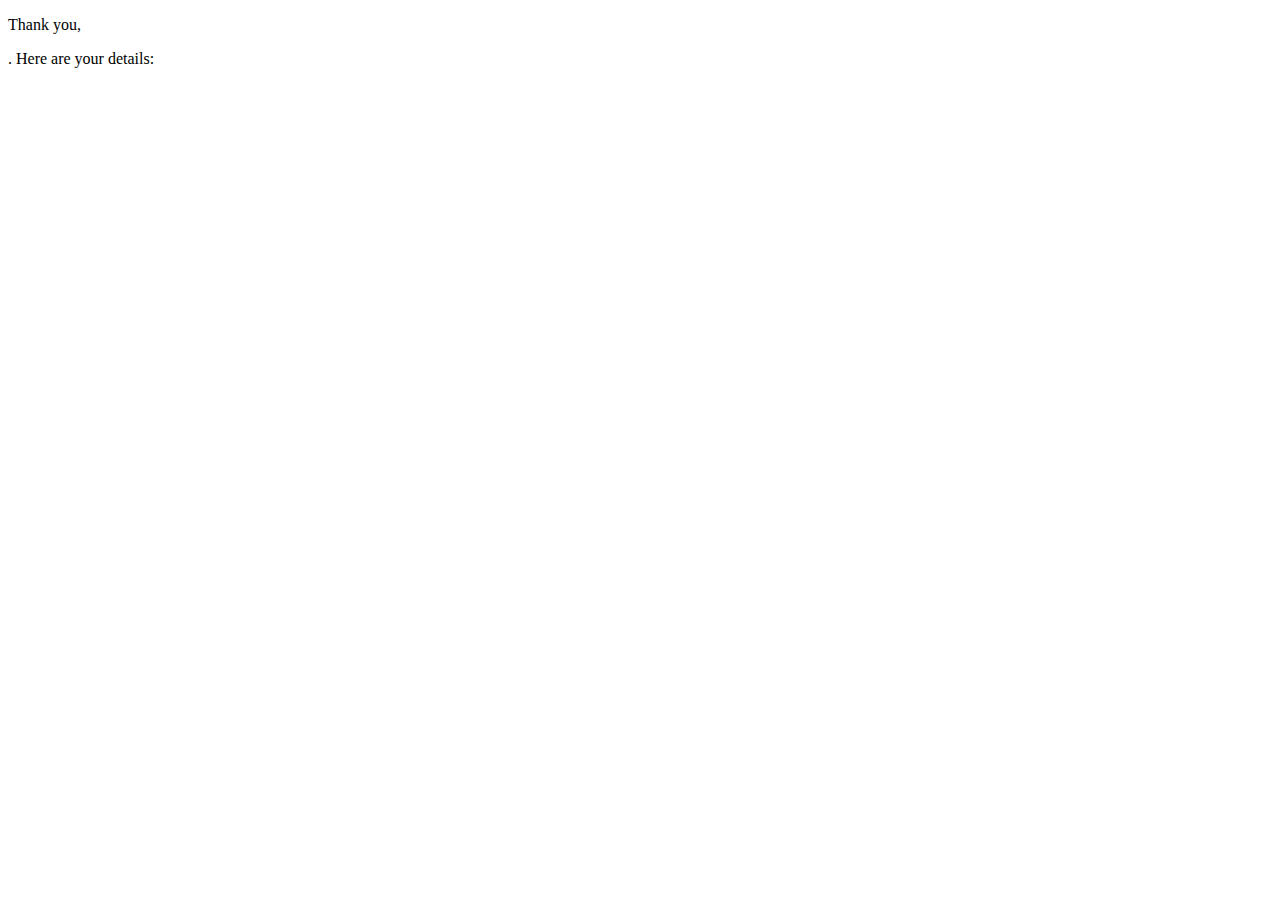
<file: securebank/details.html>
<!DOCTYPE html>
<html lang="en">
  <head>
    <meta charset="UTF-8" />
    <meta name="viewport" content="width=device-width, initial-scale=1.0" />
    <title>Document</title>
  </head>
  <body>
    <p>Thank you, <p id="detFirstname">. Here are your details:</p></p>
    <p id="detLastName"></p>
    <p id="detEmail"></p>
    <p id="detDob"></p>
    <p id="detPhone"></p>
    <p id="detAddress"></p>
    <p id="detConfirmPassword"></p>
    <p id="detCustomerId"></p>

    <script src="https://ajax.googleapis.com/ajax/libs/jquery/3.7.1/jquery.min.js"></script>
    <script src="/src/registration.js"></script>
  </body>
</html>
</file>
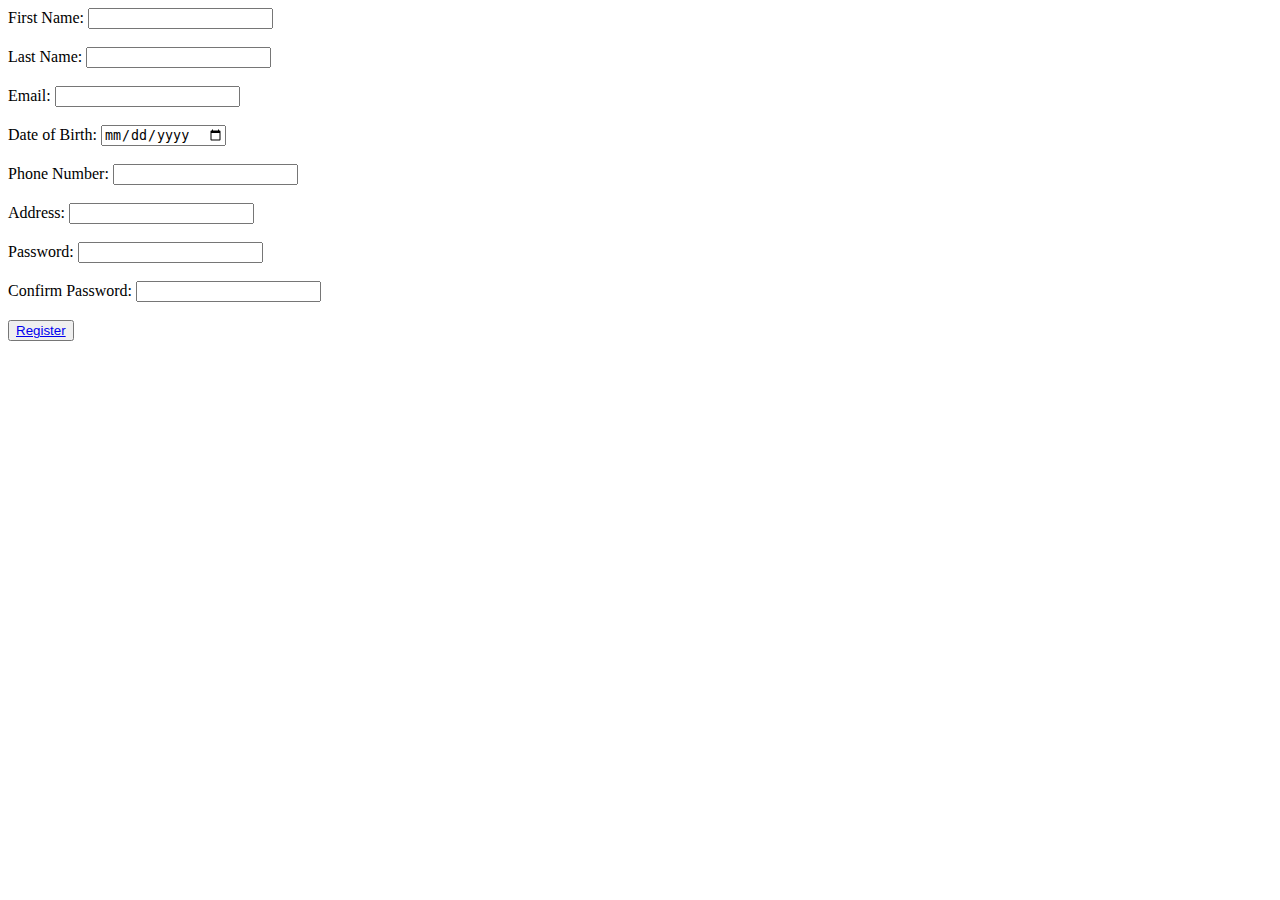
<file: securebank/registration.html>
<!DOCTYPE html>
<html lang="en">
  <head>
    <meta charset="UTF-8" />
    <meta name="viewport" content="width=device-width, initial-scale=1.0" />
    <title>Gbank Secure - Registration</title>
  </head>
  <body>
    <form>
      <label for="firstName">First Name:</label>
      <input type="text" id="firstName" name="firstName" required />
      <br /><br />
      <label for="lastName">Last Name:</label>
      <input type="text" id="lastName" name="lastName" required />
      <br /><br />
      <label for="email">Email:</label>
      <input type="email" id="email" name="email" required />
      <br /><br />
      <label for="dob">Date of Birth:</label>
      <input type="date" id="dob" name="dob" required />
      <br /><br />
      <label for="phone">Phone Number:</label>
      <input type="tel" id="phone" name="phone" required />
      <br /><br />
      <label for="address">Address:</label>
      <input type="text" id="address" name="address" required />
      <br /><br />
      <label for="password">Password:</label>
      <input type="password" id="password" name="password" required />
      <br /><br />
      <label for="confirmPassword">Confirm Password:</label>
      <input
        type="password"
        id="confirmPassword"
        name="confirmPassword"
        required
      />
      <br /><br />
      <button type="submit" id="registerButton">
        <a href="./details.html">Register</a>
      </button>
    </form>
    <script src="https://ajax.googleapis.com/ajax/libs/jquery/3.7.1/jquery.min.js"></script>
    <script src="/src/registration.js"></script>
  </body>
</html>
</file>
